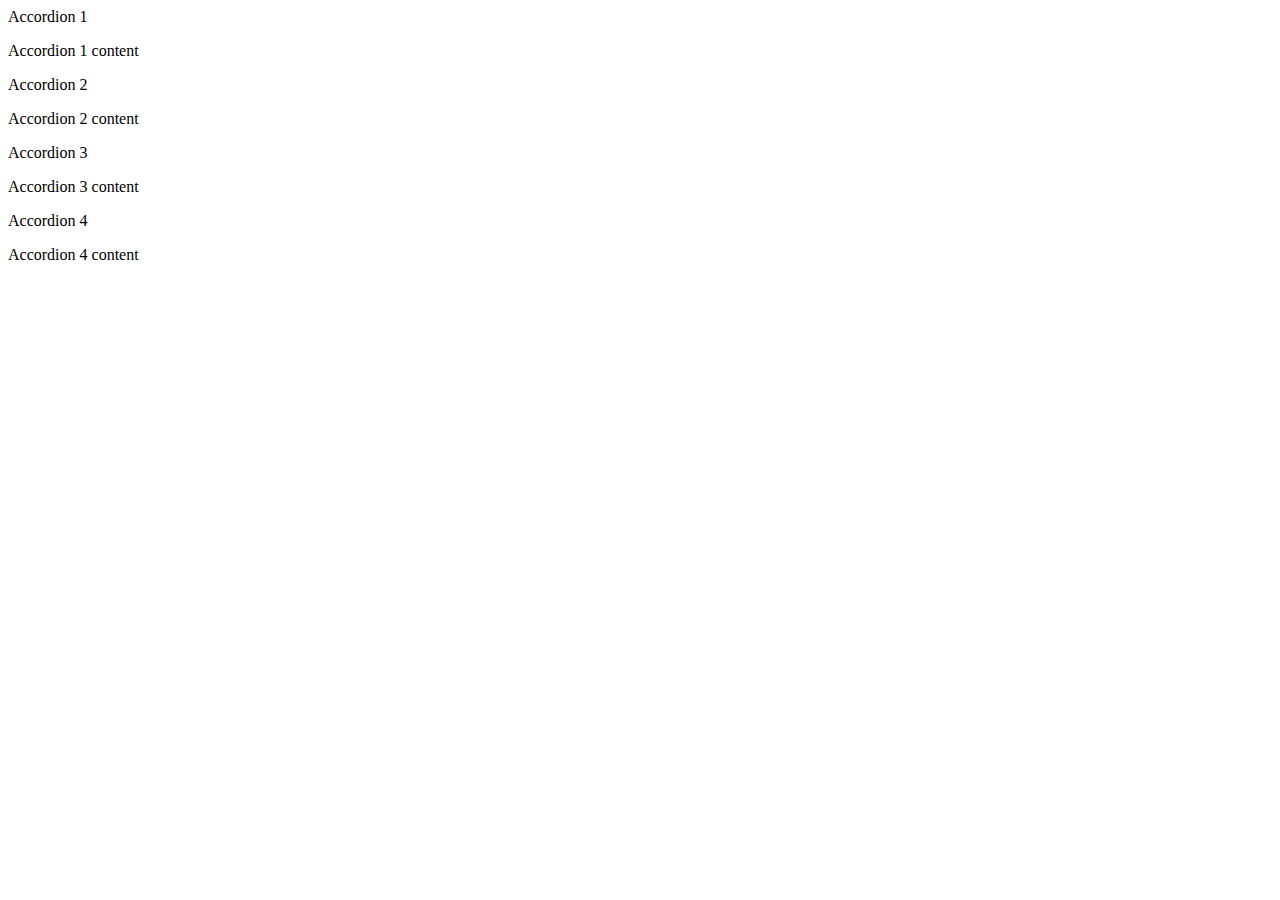
<file: Accordian/index.html>
<!DOCTYPE html>
<html lang="en">
  <head>
    <meta charset="UTF-8" />
    <meta name="viewport" content="width=device-width, initial-scale=1.0" />
    <title>Accordian</title>
    <link rel="stylesheet" href="style.css" />
  </head>
  <body>
    <div id="accordian"></div>

    <script type="text/javascript" src="script.js"></script>
  </body>
</html>
</file>
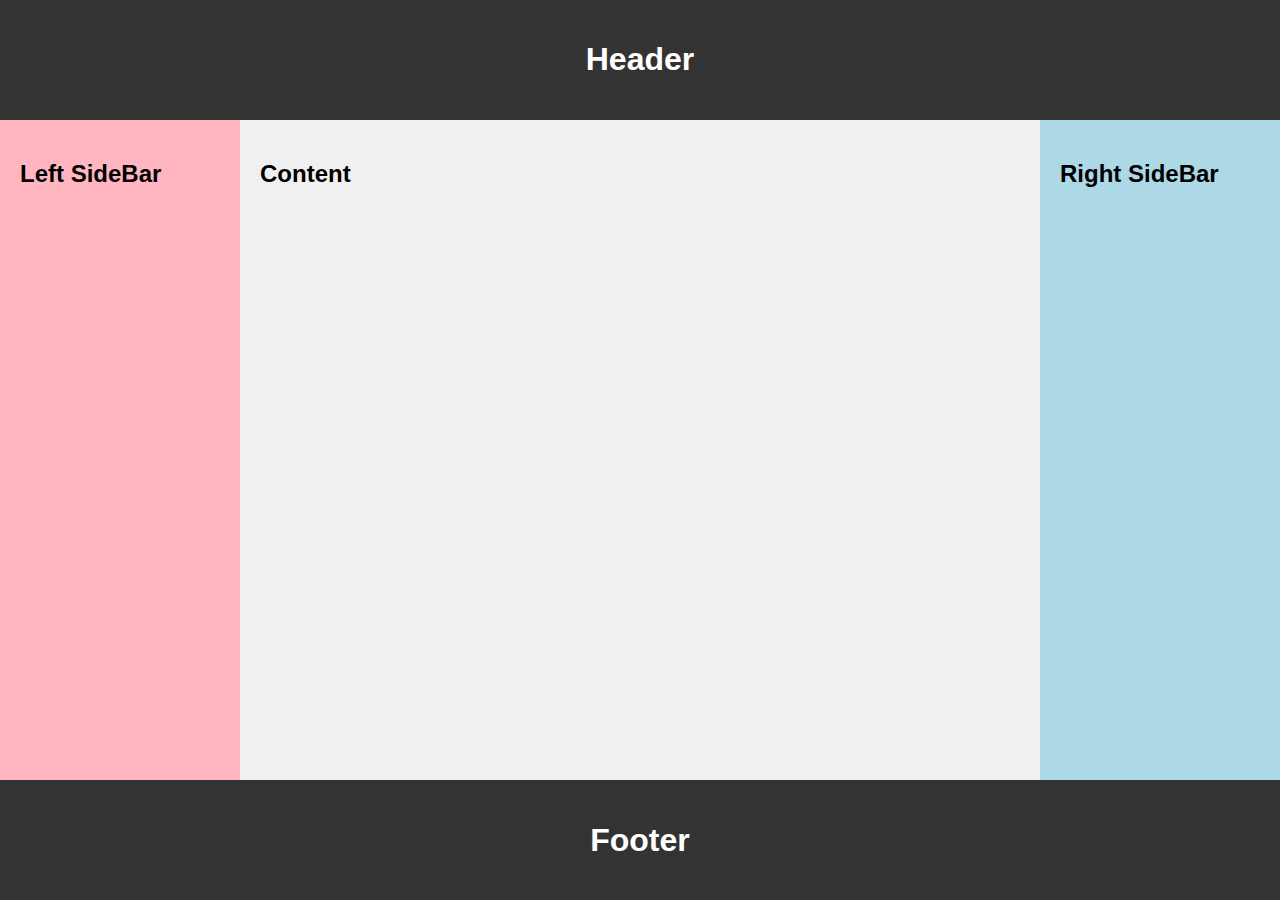
<file: Holy-grail-layout/index.html>
<!DOCTYPE html>
<html lang="en">
  <head>
    <meta charset="UTF-8" />
    <meta name="viewport" content="width=device-width, initial-scale=1.0" />
    <title>Document</title>
    <link rel="stylesheet" href="style.css" />
  </head>
  <body>
    <header class="header"><h1>Header</h1></header>
    <div class="container">
      <aside class="left-aside side-content">
        <h2>Left SideBar</h2>
      </aside>
      <main class="main">
        <h2>Content</h2>
      </main>
      <aside class="right-aside side-content">
        <h2>Right SideBar</h2>
      </aside>
    </div>
    <footer class="footer"><h1>Footer</h1></footer>
  </body>
</html>
</file>
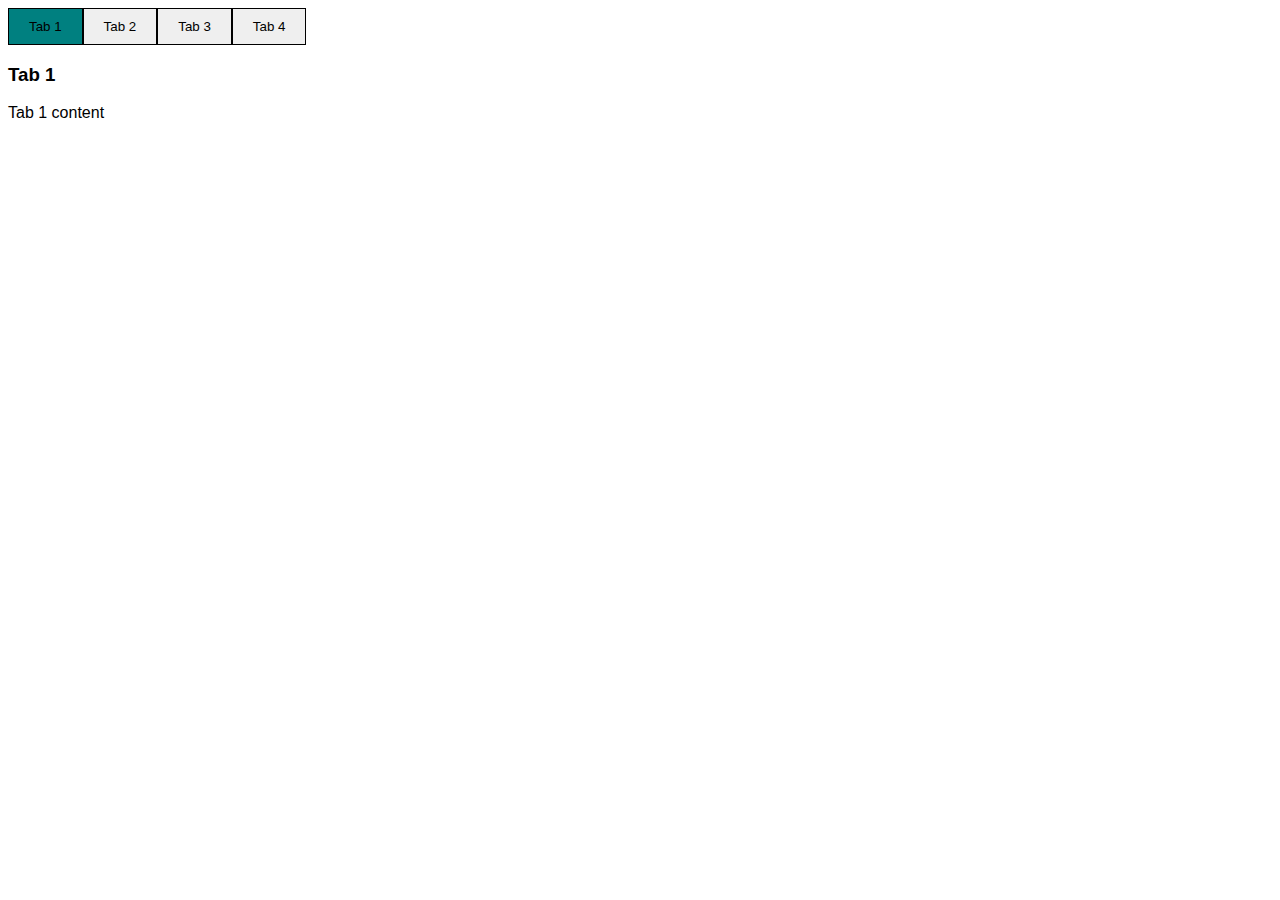
<file: Tabs/index.html>
<!DOCTYPE html>
<html lang="en">
  <head>
    <meta charset="UTF-8" />
    <meta name="viewport" content="width=device-width, initial-scale=1.0" />
    <title>Tabs interface</title>
    <link rel="stylesheet" href="style.css" />
  </head>
  <body>
    <div class="tabs" id="tabContainer">
      <!-- Tads will be redered here -->
    </div>
    <div id="tabContentContainer">
      <!-- Contant will be rendered -->
    </div>
    <script type="text/javascript" src="script.js"></script>
  </body>
</html>
</file>
<file: Accordian/style.css>
body {
  font-family: "Times New Roman", Times, serif;
}
</file>
<file: Holy-grail-layout/style.css>
body {
  margin: 0;
  font-family: sans-serif;
  display: flex;
  flex-direction: column;
  height: 100vh;
}
.header {
  background-color: #333;
  color: #fff;
  text-align: center;
  padding: 20px 0;
}
.container {
  display: flex;
  flex: 1;
}
.main {
  flex: 1;
  padding: 20px;
  background-color: #f0f0f0;
}
.side-content {
  width: 200px;
  padding: 20px;
}
.left-aside {
  background-color: lightpink;
}
.right-aside {
  background-color: lightblue;
}
.footer {
  background-color: #333;
  color: #fff;
  text-align: center;
  padding: 20px 0;
}
@media only screen and (max-width: 480px) {
  .container {
    flex-direction: column;
  }
  .side-content,
  .main {
    width: 100%;
  }
}
</file>
<file: Tabs/style.css>
body {
  font-family: sans-serif;
}

.tabContent {
  display: none;
}
.tabLinks {
  padding: 10px 20px;
  border: 1px solid black;
  cursor: pointer;
}
.tabLinks.active {
  background-color: teal;
}
.tabLinks:hover {
  color: #333;
}
.tabContent.active {
  display: block;
}
</file>
